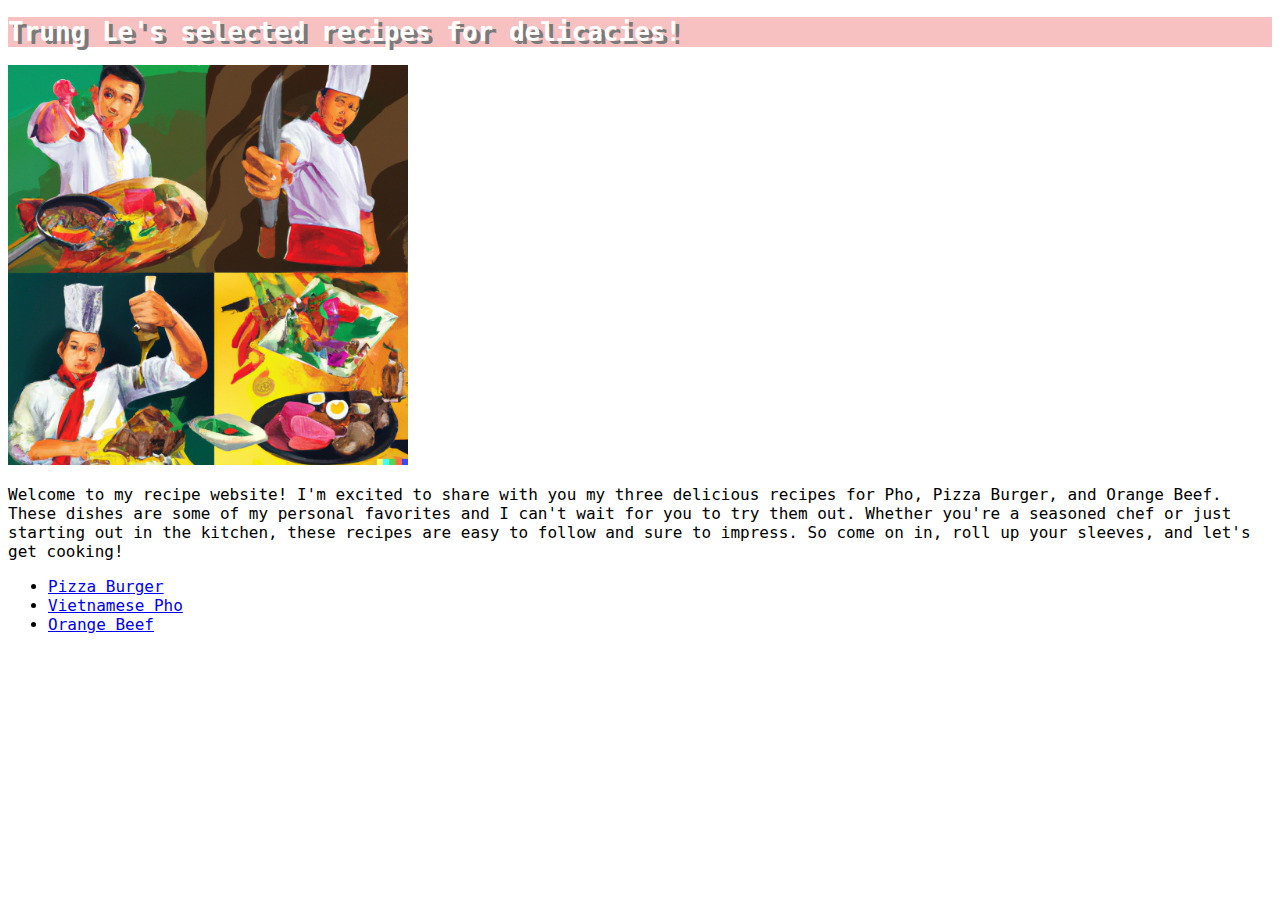
<file: index.html>
<!DOCTYPE html>
<html lang="en">
  <head>
    <meta charset="UTF-8" />
    <meta http-equiv="X-UA-Compatible" content="IE=edge" />
    <meta name="viewport" content="width=device-width, initial-scale=1.0" />
    <link rel="stylesheet" href="style.css" />
    <title>Recipe</title>
  </head>
  <body>
    <h1>Trung Le's selected recipes for delicacies!</h1>
    <img
      src="img/index_pic.png"
      alt="Chef cooking a variety of foods, including Western and Asian food, artstation top, digital art"
    />
    <p class="welcome">
      Welcome to my recipe website! I'm excited to share with you my three
      delicious recipes for Pho, Pizza Burger, and Orange Beef. These dishes are
      some of my personal favorites and I can't wait for you to try them out.
      Whether you're a seasoned chef or just starting out in the kitchen, these
      recipes are easy to follow and sure to impress. So come on in, roll up
      your sleeves, and let's get cooking!
    </p>
    <ul class="recipe-list">
      <li><a href="recipes/pizza_burger.html">Pizza Burger</a></li>
      <li><a href="recipes/pho.html">Vietnamese Pho</a></li>
      <li><a href="recipes/orange_beef.html">Orange Beef</a></li>
    </ul>
  </body>
</html>
</file>
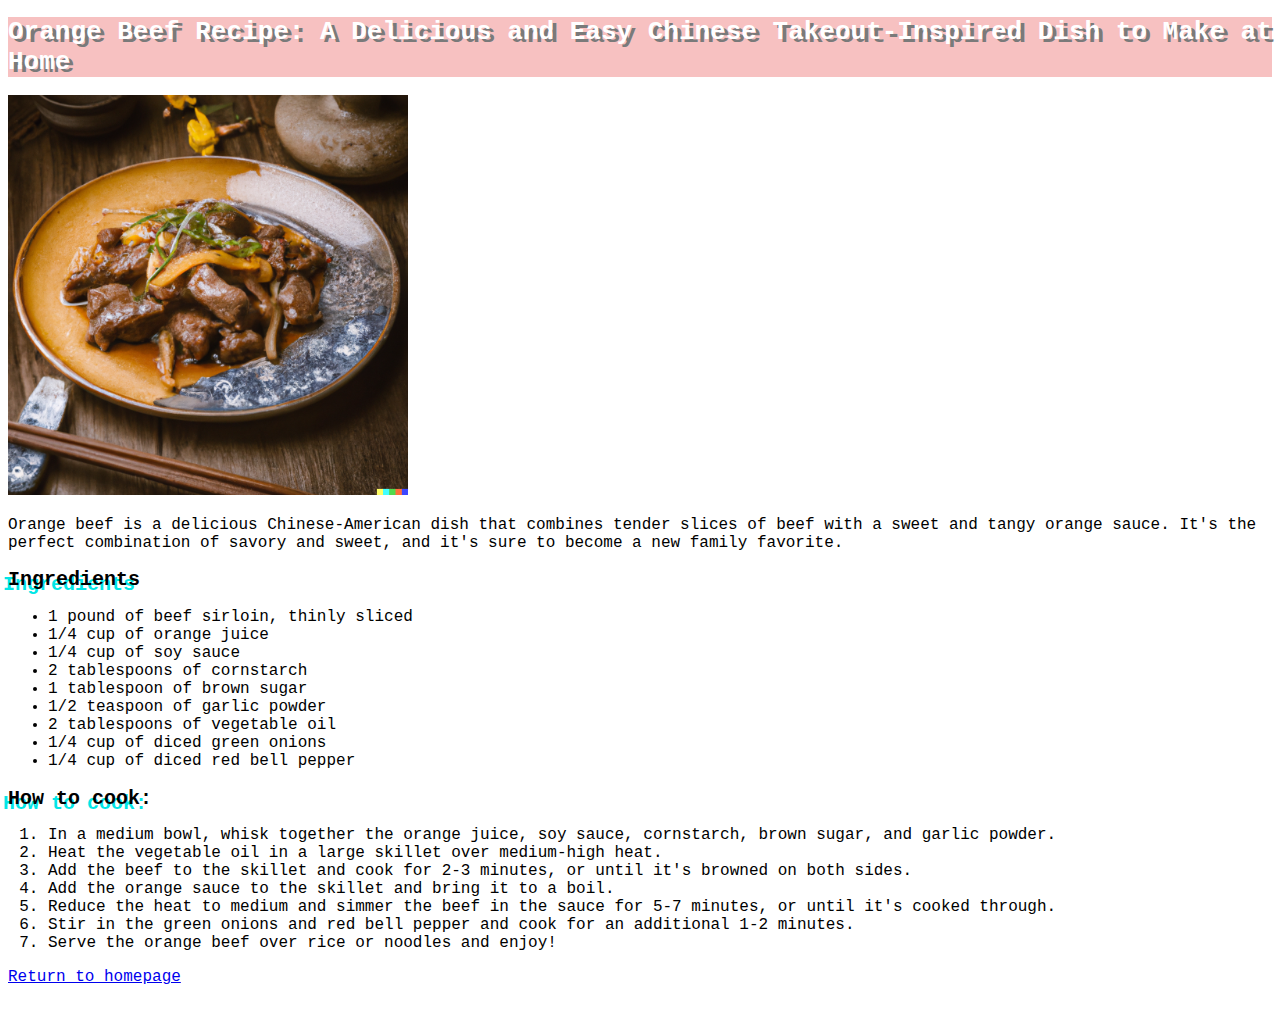
<file: recipes/orange_beef.html>
<!DOCTYPE html>
<html lang="en">
  <head>
    <meta charset="UTF-8" />
    <meta http-equiv="X-UA-Compatible" content="IE=edge" />
    <meta name="viewport" content="width=device-width, initial-scale=1.0" />
    <link rel="stylesheet" href="../style.css" />
    <title>Orange Beef Recipe</title>
  </head>
  <body>
    <h1>
      Orange Beef Recipe: A Delicious and Easy Chinese Takeout-Inspired Dish to
      Make at Home
    </h1>
    <img
      src="../img/orangebeef.png"
      alt="A dish of orange beef ready to be served in a restaurant, chinese style, digital art"
    />
    <p>
      Orange beef is a delicious Chinese-American dish that combines tender
      slices of beef with a sweet and tangy orange sauce. It's the perfect
      combination of savory and sweet, and it's sure to become a new family
      favorite.
    </p>
    <h2>Ingredients</h2>
    <ul>
      <li>1 pound of beef sirloin, thinly sliced</li>
      <li>1/4 cup of orange juice</li>
      <li>1/4 cup of soy sauce</li>
      <li>2 tablespoons of cornstarch</li>
      <li>1 tablespoon of brown sugar</li>
      <li>1/2 teaspoon of garlic powder</li>
      <li>2 tablespoons of vegetable oil</li>
      <li>1/4 cup of diced green onions</li>
      <li>1/4 cup of diced red bell pepper</li>
    </ul>
    <h2>How to cook:</h2>
    <ol>
      <li>
        In a medium bowl, whisk together the orange juice, soy sauce,
        cornstarch, brown sugar, and garlic powder.
      </li>
      <li>Heat the vegetable oil in a large skillet over medium-high heat.</li>
      <li>
        Add the beef to the skillet and cook for 2-3 minutes, or until it's
        browned on both sides.
      </li>
      <li>Add the orange sauce to the skillet and bring it to a boil.</li>
      <li>
        Reduce the heat to medium and simmer the beef in the sauce for 5-7
        minutes, or until it's cooked through.
      </li>
      <li>
        Stir in the green onions and red bell pepper and cook for an additional
        1-2 minutes.
      </li>
      <li>Serve the orange beef over rice or noodles and enjoy!</li>
    </ol>
    <footer><a href="../index.html">Return to homepage</a></footer>
  </body>
</html>
</file>
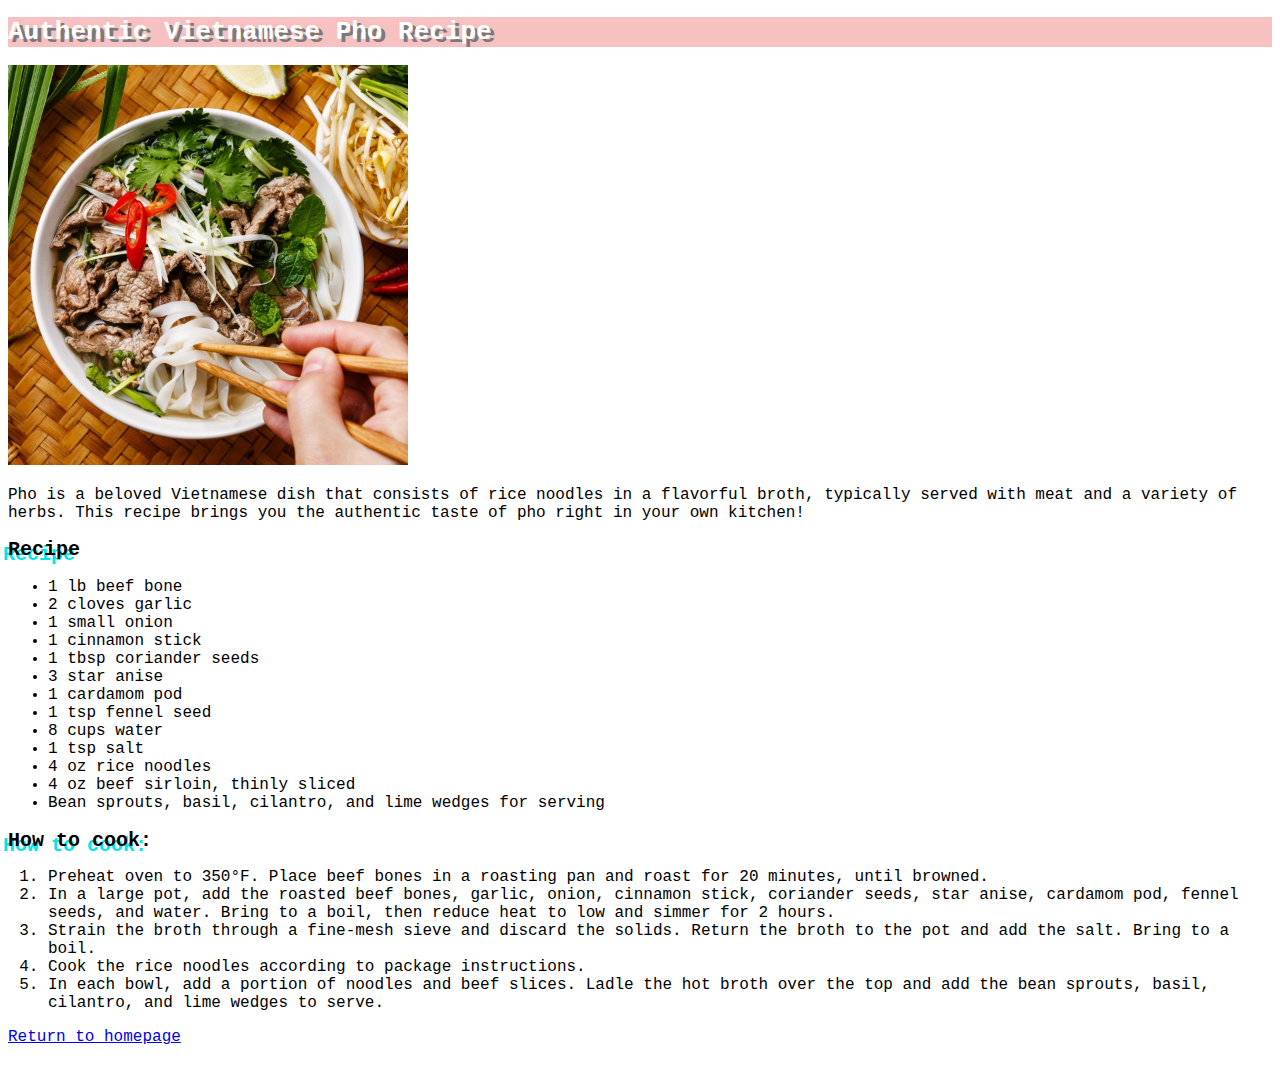
<file: recipes/pho.html>
<!DOCTYPE html>
<html lang="en">
  <head>
    <meta charset="UTF-8" />
    <meta http-equiv="X-UA-Compatible" content="IE=edge" />
    <meta name="viewport" content="width=device-width, initial-scale=1.0" />
    <link rel="stylesheet" href="../style.css" />
    <title>Pho Recipe</title>
  </head>
  <body>
    <h1>Authentic Vietnamese Pho Recipe</h1>
    <img src="../img/vietnamese-pho-feat.jpg" alt="Vietnamese Pho" />
    <p>
      Pho is a beloved Vietnamese dish that consists of rice noodles in a
      flavorful broth, typically served with meat and a variety of herbs. This
      recipe brings you the authentic taste of pho right in your own kitchen!
    </p>
    <div class="recipe">
      <h2>Recipe</h2>
      <ul>
        <li>1 lb beef bone</li>
        <li>2 cloves garlic</li>
        <li>1 small onion</li>
        <li>1 cinnamon stick</li>
        <li>1 tbsp coriander seeds</li>
        <li>3 star anise</li>
        <li>1 cardamom pod</li>
        <li>1 tsp fennel seed</li>
        <li>8 cups water</li>
        <li>1 tsp salt</li>
        <li>4 oz rice noodles</li>
        <li>4 oz beef sirloin, thinly sliced</li>
        <li>Bean sprouts, basil, cilantro, and lime wedges for serving</li>
      </ul>
    </div>

    <h2>How to cook:</h2>
    <ol>
      <li>
        Preheat oven to 350°F. Place beef bones in a roasting pan and roast for
        20 minutes, until browned.
      </li>
      <li>
        In a large pot, add the roasted beef bones, garlic, onion, cinnamon
        stick, coriander seeds, star anise, cardamom pod, fennel seeds, and
        water. Bring to a boil, then reduce heat to low and simmer for 2 hours.
      </li>
      <li>
        Strain the broth through a fine-mesh sieve and discard the solids.
        Return the broth to the pot and add the salt. Bring to a boil.
      </li>
      <li>Cook the rice noodles according to package instructions.</li>
      <li>
        In each bowl, add a portion of noodles and beef slices. Ladle the hot
        broth over the top and add the bean sprouts, basil, cilantro, and lime
        wedges to serve.
      </li>
    </ol>
    <footer><a href="../index.html">Return to homepage</a></footer>
  </body>
</html>
</file>
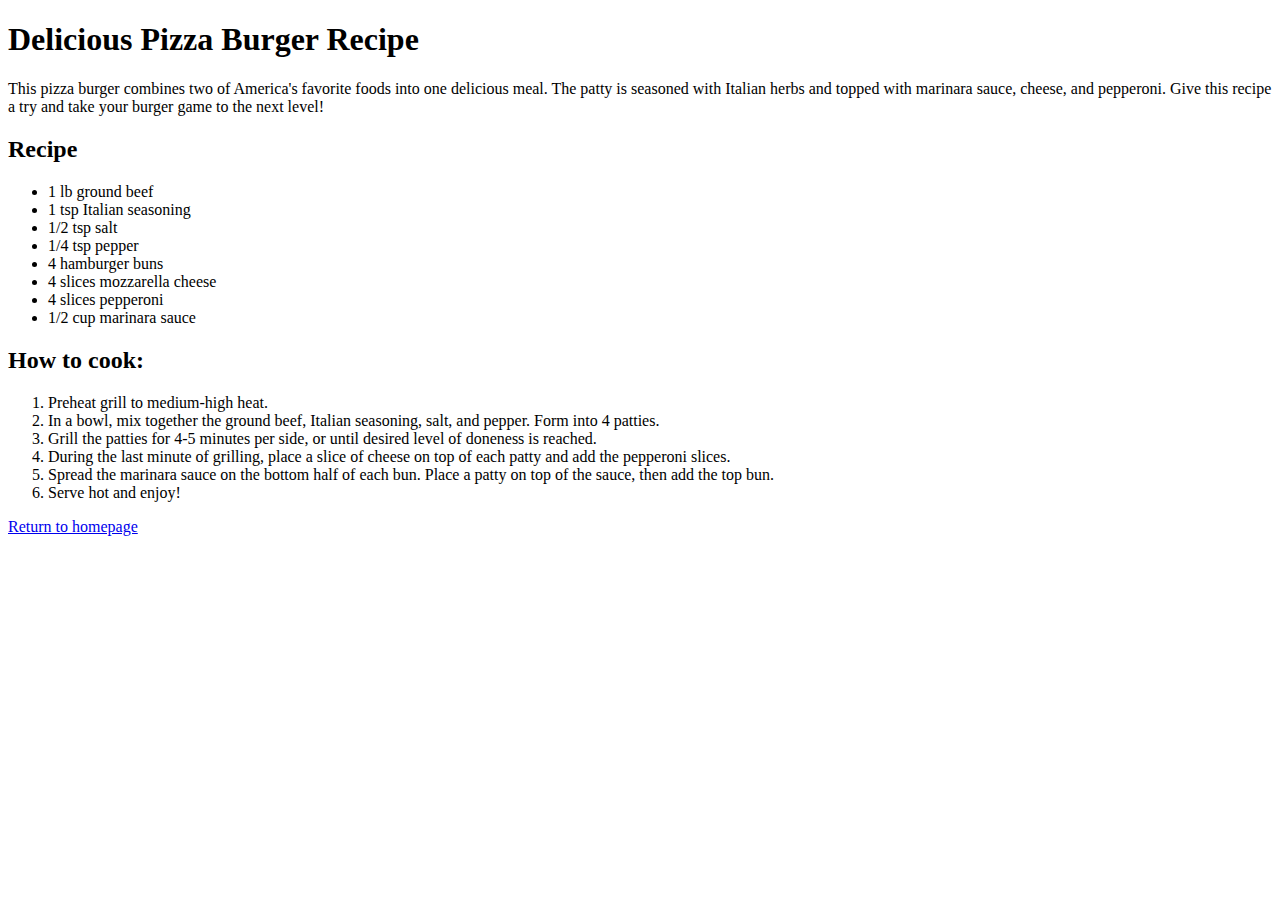
<file: recipes/pizza_burger.html>
<!DOCTYPE html>
<html lang="en">
  <head>
    <meta charset="UTF-8" />
    <meta http-equiv="X-UA-Compatible" content="IE=edge" />
    <meta name="viewport" content="width=device-width, initial-scale=1.0" />
    <title>Pizza Burger Recipe</title>
  </head>
  <body>
    <h1>Delicious Pizza Burger Recipe</h1>
    <p class="hook">
      This pizza burger combines two of America's favorite foods into one
      delicious meal. The patty is seasoned with Italian herbs and topped with
      marinara sauce, cheese, and pepperoni. Give this recipe a try and take
      your burger game to the next level!
    </p>
    <div class="recipe">
      <h2>Recipe</h2>
      <ul>
        <li>1 lb ground beef</li>
        <li>1 tsp Italian seasoning</li>
        <li>1/2 tsp salt</li>
        <li>1/4 tsp pepper</li>
        <li>4 hamburger buns</li>
        <li>4 slices mozzarella cheese</li>
        <li>4 slices pepperoni</li>
        <li>1/2 cup marinara sauce</li>
      </ul>
    </div>
    <div class="step">
      <h2>How to cook:</h2>
      <ol>
        <li>Preheat grill to medium-high heat.</li>
        <li>
          In a bowl, mix together the ground beef, Italian seasoning, salt, and
          pepper. Form into 4 patties.
        </li>
        <li>
          Grill the patties for 4-5 minutes per side, or until desired level of
          doneness is reached.
        </li>
        <li>
          During the last minute of grilling, place a slice of cheese on top of
          each patty and add the pepperoni slices.
        </li>
        <li>
          Spread the marinara sauce on the bottom half of each bun. Place a
          patty on top of the sauce, then add the top bun.
        </li>
        <li>Serve hot and enjoy!</li>
      </ol>
    </div>

    <footer><a href="../index.html">Return to homepage</a></footer>
  </body>
</html>
</file>
<file: style.css>
* {
  font-family: monospace;
  font-size: large;
}

img {
  width: 400px;
  height: auto;
}

h1 {
  color: rgb(255, 255, 255);
  background-color: rgb(247, 193, 193);
  text-shadow: rgb(122, 122, 122) 4px 3px 0px;
  font-size: xx-large;
}

h2 {
  text-shadow: -5px 5px 0px #00e6e6, 2px 2px 2px rgba(206, 89, 55, 0);
  font-size: x-large;
}
</file>
